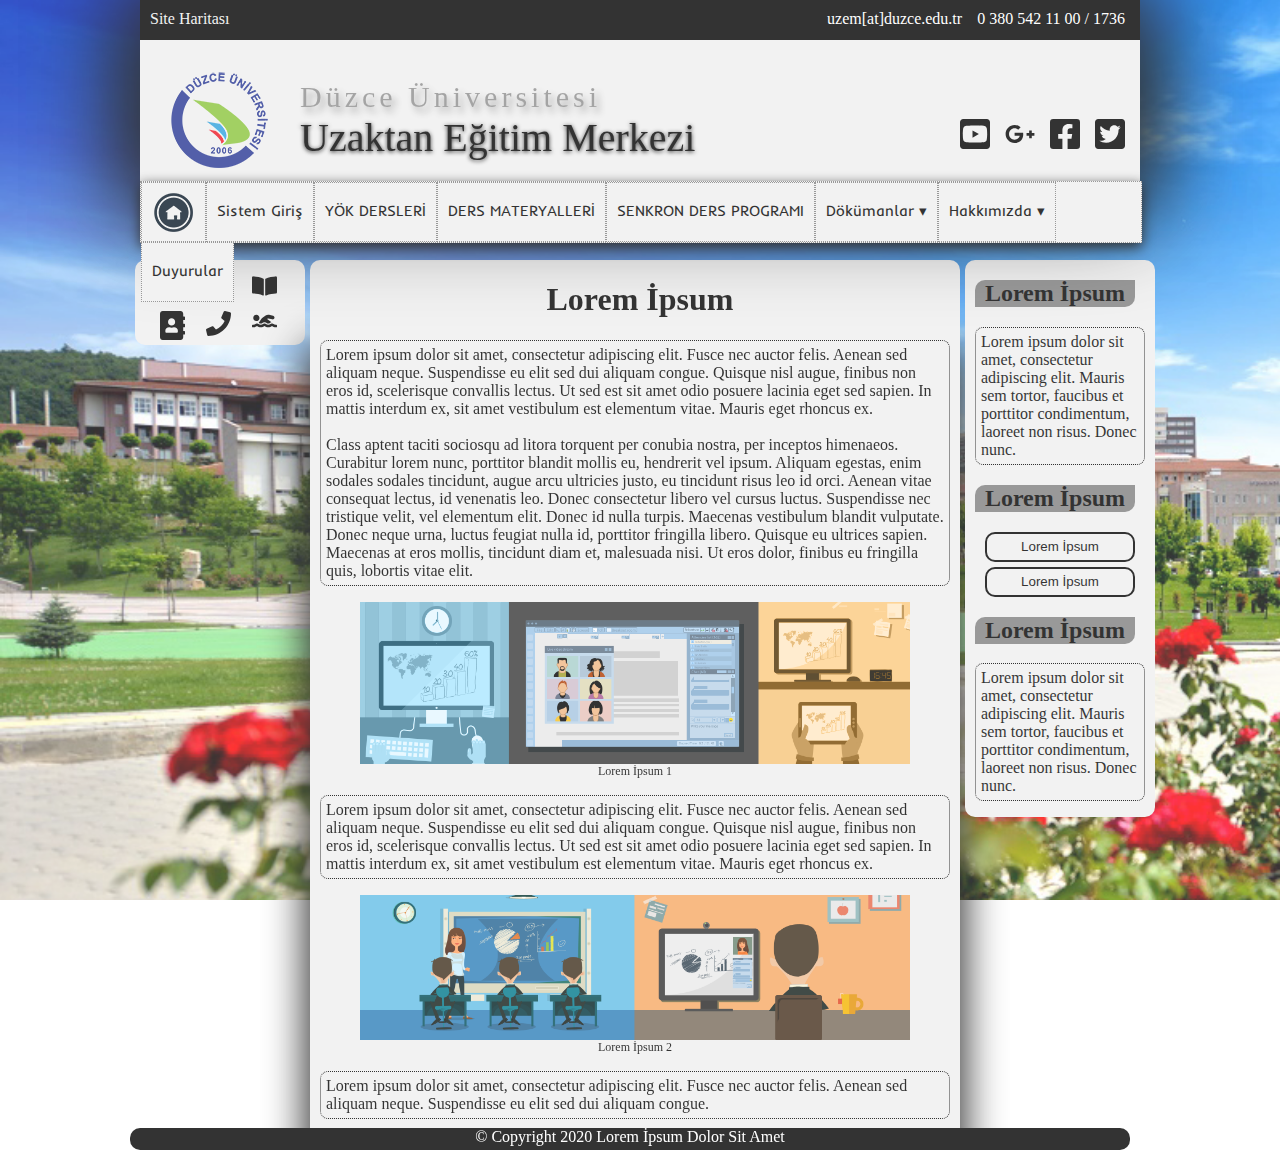
<file: index.html>
<!DOCTYPE html>
<html>

<head>
    <link rel="stylesheet" type="text/css" href="styles/styles.css">
    <link rel="stylesheet" href="https://cdnjs.cloudflare.com/ajax/libs/font-awesome/4.7.0/css/font-awesome.min.css">
    <link href="https://fonts.googleapis.com/css2?family=Inder&display=swap" rel="stylesheet">
</head>

<body>
    <div id="main">
        <div id="main-content">
            <div id="upper-part">
                <div id="up-line">
                    <a id="up-left-line">Site Haritası</a>
                    <ul id="up-right-line">
                        <li>0 380 542 11 00 / 1736
                        </li>
                        <li>uzem[at]duzce.edu.tr</li>
                        <li></li>
                    </ul>
                </div>
                <div class="banner">
                    <a id="banner-left">
                        <img src="images/defaultlogo.png">
                        <a id="page-heading">Düzce Üniversitesi</a><br>
                        <a id="page-subheading">Uzaktan Eğitim Merkezi</a>
                    </a>
                    <ul id="banner-right">
                        <li><img src="/images/icons/twitter-square-brands.svg" class="social-icon"></li>
                        <li><img src="/images/icons/facebook-square-brands.svg" class="social-icon"></li>
                        <li><img src="/images/icons/google-plus-g-brands.svg" class="social-icon"></li>
                        <li><img src="/images/icons/youtube-square-brands.svg" class="social-icon"></li>
                    </ul>
                </div>
                <div id="horizontal-navbar">
                    <ul>
                        <li><a href="index.html"><img src="images/home.png" class="main-icon"></a></li>
                        <li><a href="sistem_giris.html">Sistem Giriş</a>
                        </li>
                        <li><a href="#YOKDERSLERI">YÖK DERSLERİ</a></li>
                        <li><a href="ders_materyalleri.html">DERS MATERYALLERİ</a></li>
                        <li><a href="senkron_ders_programi.html">SENKRON DERS PROGRAMI</a></li>
                        <li><a>Dökümanlar <span></span></a>
                            <ul>
                                <li><a href="#">Öğrenciler için kullanım kılavuzu</a></li>
                                <li><a href="#">Öğrenciler için eğitim videosu</a></li>
                                <li><a href="#">Eğitmenler için eğitim videosu</a></li>
                                <li><a href="#">Uzaktan destek programı indir</a></li>
                            </ul>
                        </li>
                        <li><a>Hakkımızda <span></span></a>
                            <ul>
                                <li><a href="#">Personel</a></li>
                                <li><a href="#">Yönetmelik</a></li>
                                <li><a href="#">Yönetim Kurulu</a></li>
                                <li><a href="#">Görev Tanımı</a>
                                <li><a href="#">Hassas Görev Tanımları</a></li>
                                <li><a href="#">Amacı ve Faaliyet Alanları</a>
                                <li><a href="#">Vizyon / Misyon</a>
                            </ul>


                        </li>
                        <li><a href="duyurular.html">Duyurular</a></li>
                    </ul>
                </div>
            </div>
        </div>
        <div id="body-content">
            <div id="vertical-menu">
            <img src="/images/icons/email.svg" id="small-icon">
                <img src="/images/icons/envision.svg" id="small-icon">
                <img src="/images/icons/book-open-solid.svg" id="small-icon">
                <br><br>
                <img src="/images/icons/obs.svg" id="small-icon">
                <img src="/images/icons/phone.svg" id="small-icon">
                <img src="/images/icons/pool.svg" id="small-icon">
            </div>
            <div id="middle-content">
                <h1 id="heading1">Lorem İpsum</h1>
                <p id="paragraph">Lorem ipsum dolor sit amet, consectetur adipiscing elit. Fusce nec auctor felis. Aenean sed aliquam neque. Suspendisse eu elit sed dui aliquam congue. Quisque nisl augue, finibus non eros id, scelerisque convallis lectus. Ut sed est sit amet odio posuere lacinia eget sed sapien. In mattis interdum ex, sit amet vestibulum est elementum vitae. Mauris eget rhoncus ex. <br><br>

Class aptent taciti sociosqu ad litora torquent per conubia nostra, per inceptos himenaeos. Curabitur lorem nunc, porttitor blandit mollis eu, hendrerit vel ipsum. Aliquam egestas, enim sodales sodales tincidunt, augue arcu ultricies justo, eu tincidunt risus leo id orci. Aenean vitae consequat lectus, id venenatis leo. Donec consectetur libero vel cursus luctus. Suspendisse nec tristique velit, vel elementum elit. Donec id nulla turpis. Maecenas vestibulum blandit vulputate. Donec neque urna, luctus feugiat nulla id, porttitor fringilla libero. Quisque eu ultrices sapien. Maecenas at eros mollis, tincidunt diam et, malesuada nisi. Ut eros dolor, finibus eu fringilla quis, lobortis vitae elit.</p>
                <img src="images/banner1%20(1).png" id="middle-img">
                <a id="img-ref">Lorem İpsum 1</a>
                <p id="paragraph">Lorem ipsum dolor sit amet, consectetur adipiscing elit. Fusce nec auctor felis. Aenean sed aliquam neque. Suspendisse eu elit sed dui aliquam congue. Quisque nisl augue, finibus non eros id, scelerisque convallis lectus. Ut sed est sit amet odio posuere lacinia eget sed sapien. In mattis interdum ex, sit amet vestibulum est elementum vitae. Mauris eget rhoncus ex.</p>
                <img src="images/banner2%20(1).png" id="middle-img">
                <a id="img-ref">Lorem İpsum 2</a>
                <p id="paragraph">Lorem ipsum dolor sit amet, consectetur adipiscing elit. Fusce nec auctor felis. Aenean sed aliquam neque. Suspendisse eu elit sed dui aliquam congue. </p>
            </div>
            <div id="right-content">
            <h2 id="title">Lorem İpsum</h2>
            <p id="paragraph">Lorem ipsum dolor sit amet, consectetur adipiscing elit. Mauris sem tortor, faucibus et porttitor condimentum, laoreet non risus. Donec nunc.</p>
            <h2 id="title">Lorem İpsum</h2>
                <button id="button" onclick="alert('Lorem İpsum')" >Lorem İpsum</button>
                <button id="button" onclick="alert('Lorem İpsum')" >Lorem İpsum</button>
                <h2 id="title">Lorem İpsum</h2>
                <p id="paragraph">Lorem ipsum dolor sit amet, consectetur adipiscing elit. Mauris sem tortor, faucibus et porttitor condimentum, laoreet non risus. Donec nunc.</p>
            </div>
        </div>
        <div style="clear: both;"></div>
        <div id="footer"> 	&copy; Copyright 2020 Lorem İpsum Dolor Sit Amet</div>
    </div>
</body></html>
</file>
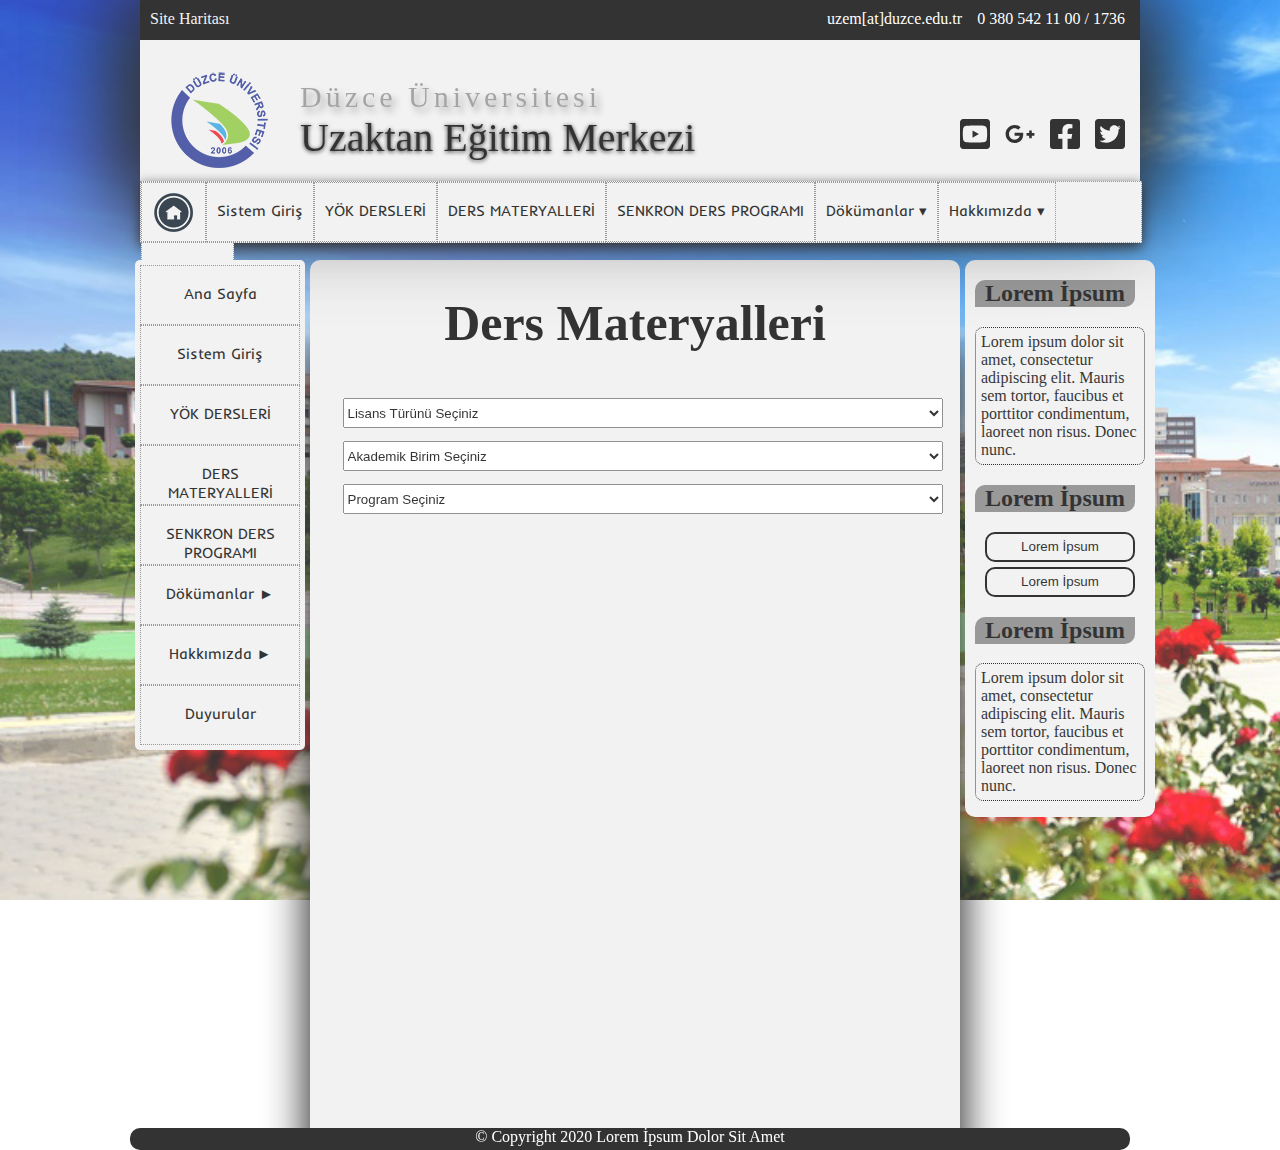
<file: ders_materyalleri.html>
<!DOCTYPE html>
<html>

<head>
    <link rel="stylesheet" type="text/css" href="styles/ders_materyalleri.css">
    <link rel="stylesheet" href="https://cdnjs.cloudflare.com/ajax/libs/font-awesome/4.7.0/css/font-awesome.min.css">
    <link href="https://fonts.googleapis.com/css2?family=Inder&display=swap" rel="stylesheet">
</head>

<body>
    <div id="main">
        <div id="main-content">
            <div id="upper-part">
                <div id="up-line">
                    <a id="up-left-line">Site Haritası</a>
                    <ul id="up-right-line">
                        <li>0 380 542 11 00 / 1736
                        </li>
                        <li>uzem[at]duzce.edu.tr</li>
                        <li></li>
                    </ul>
                </div>
                <div class="banner">
                    <a id="banner-left">
                        <img src="images/defaultlogo.png">
                        <a id="page-heading">Düzce Üniversitesi</a><br>
                        <a id="page-subheading">Uzaktan Eğitim Merkezi</a>
                    </a>
                    <ul id="banner-right">
                        <li><img src="/images/icons/twitter-square-brands.svg" class="social-icon"></li>
                        <li><img src="/images/icons/facebook-square-brands.svg" class="social-icon"></li>
                        <li><img src="/images/icons/google-plus-g-brands.svg" class="social-icon"></li>
                        <li><img src="/images/icons/youtube-square-brands.svg" class="social-icon"></li>
                </div>
                <div id="horizontal-navbar">
                    <ul>
                        <li><a href="index.html"><img src="images/home.png" class="main-icon"></a></li>
                        <li><a href="sistem_giris.html">Sistem Giriş</a>
                        </li>
                        <li><a href="#YOKDERSLERI">YÖK DERSLERİ</a></li>
                        <li><a href="ders_materyalleri.html">DERS MATERYALLERİ</a></li>
                        <li><a href="senkron_ders_programi.html">SENKRON DERS PROGRAMI</a></li>
                        <li><a>Dökümanlar <span></span></a>
                            <ul>
                                <li><a href="#">Öğrenciler için kullanım kılavuzu</a></li>
                                <li><a href="#">Öğrenciler için eğitim videosu</a></li>
                                <li><a href="#">Eğitmenler için eğitim videosu</a></li>
                                <li><a href="#">Uzaktan destek programı indir</a></li>
                            </ul>
                        </li>
                        <li><a>Hakkımızda <span></span></a>
                            <ul>
                                <li><a href="#">Personel</a></li>
                                <li><a href="#">Yönetmelik</a></li>
                                <li><a href="#">Yönetim Kurulu</a></li>
                                <li><a href="#">Görev Tanımı</a>
                                <li><a href="#">Hassas Görev Tanımları</a></li>
                                <li><a href="#">Amacı ve Faaliyet Alanları</a>
                                <li><a href="#">Vizyon / Misyon</a>
                            </ul>


                        </li>
                        <li><a href="duyurular.html">Duyurular</a></li>
                    </ul>
                </div>
            </div>
        </div>
        <div id="body-content">
            <div id="vertical-menu">
               <ul>
                    <li><a href="/index.html" id="first-page">Ana Sayfa</a></li>
                    <li><a href="/sistem_giris.html">Sistem Giriş</a>
                    </li>
                    <li><a href="#">YÖK DERSLERİ</a>
                        
                    </li>
                    <li><a href="/ders_materyalleri.html" id="last-page">DERS MATERYALLERİ</a>
                       
                    </li>
                    <li><a href="/senkron_ders_programi.html" id="last-page">SENKRON DERS PROGRAMI</a>
                       
                    </li>
                    <li><a href="#" id="last-page">Dökümanlar <span></span></a>
                        <ul>
                           <li><a href="#">Öğrenciler için kullanım kılavuzu</a></li>
                                <li><a href="#">Öğrenciler için eğitim videosu</a></li>
                                <li><a href="#">Eğitmenler için eğitim videosu</a></li>
                                <li><a href="#">Uzaktan destek programı indir</a></li>
                        </ul>
                    </li>
                    <li><a href="#" id="last-page">Hakkımızda<span></span></a>
                        <ul>
                            <li><a href="#">Personel</a></li>
                                <li><a href="#">Yönetmelik</a></li>
                                <li><a href="#">Yönetim Kurulu</a></li>
                                <li><a href="#">Görev Tanımı</a>
                                <li><a href="#">Hassas Görev Tanımları</a></li>
                                <li><a href="#">Amacı ve Faaliyet Alanları</a>
                                <li><a href="#">Vizyon / Misyon</a>
                        </ul>
                    </li>
                    <li><a href="/duyurular.html" id="last-page">Duyurular</a>
                       
                    </li>
                </ul>
            </div>
            <div id="middle-content">
                <h1 id="text-ort">Ders Materyalleri</h1>
                <div class="custom-select">
                    <select>
                        <option style="width: 200px;" value="0">Lisans Türünü Seçiniz</option>
                        <option value="1">Lorem İpsum</option>
                        <option value="2">Lorem İpsum</option>
                        <option value="3">Lorem İpsum</option>
                        <option value="4">Lorem İpsum</option>
                        <option value="5">Lorem İpsum</option>
                        <option value="6">Lorem İpsum</option>
                        <option value="7">Lorem İpsum</option>

                    </select>
                </div>

                
                
                                <div class="custom-select">
                    <select>
                        <option style="width: 200px;" value="0">Akademik Birim Seçiniz</option>
                        <option value="1">Lorem İpsum</option>
                        <option value="2">Lorem İpsum</option>
                        <option value="3">Lorem İpsum</option>
                        <option value="4">Lorem İpsum</option>
                        <option value="5">Lorem İpsum</option>
                        <option value="6">Lorem İpsum</option>
                        <option value="7">Lorem İpsum</option>
                        <option value="8">Lorem İpsum</option>
                    </select>
                </div>
                
                
                
                
                
                                <div class="custom-select">
                    <select>
                        <option style="width: 200px;" value="0">Program Seçiniz</option>
                        <option value="1">Lorem İpsum</option>
                        <option value="2">Lorem İpsum</option>
                        <option value="3">Lorem İpsum</option>
                        <option value="4">Lorem İpsum</option>
                        <option value="5">Lorem İpsum</option>
                        <option value="6">Lorem İpsum</option>
                        <option value="7">Lorem İpsum</option>
                        <option value="8">Lorem İpsum</option>
                        <option value="9">Lorem İpsum</option>
                        <option value="10">Lorem İpsum</option>
                        <option value="11">Lorem İpsum</option>
                        <option value="12">Lorem İpsum</option>
                    </select>
                </div>
                
                
                
                
                
                
            </div>
            <div id="right-content">
                <h2 id="title">Lorem İpsum</h2>
                <p id="paragraph">Lorem ipsum dolor sit amet, consectetur adipiscing elit. Mauris sem tortor, faucibus et porttitor condimentum, laoreet non risus. Donec nunc.</p>
                <h2 id="title">Lorem İpsum</h2>
                <button id="button" onclick="alert('Lorem İpsum')">Lorem İpsum</button>
                <button id="button" onclick="alert('Lorem İpsum')">Lorem İpsum</button>
                <h2 id="title">Lorem İpsum</h2>
                <p id="paragraph">Lorem ipsum dolor sit amet, consectetur adipiscing elit. Mauris sem tortor, faucibus et porttitor condimentum, laoreet non risus. Donec nunc.</p>
            </div>
        </div>
        <div style="clear: both;"></div>
        <div id="footer"> &copy; Copyright 2020 Lorem İpsum Dolor Sit Amet</div>
    </div>
</body></html>
</file>
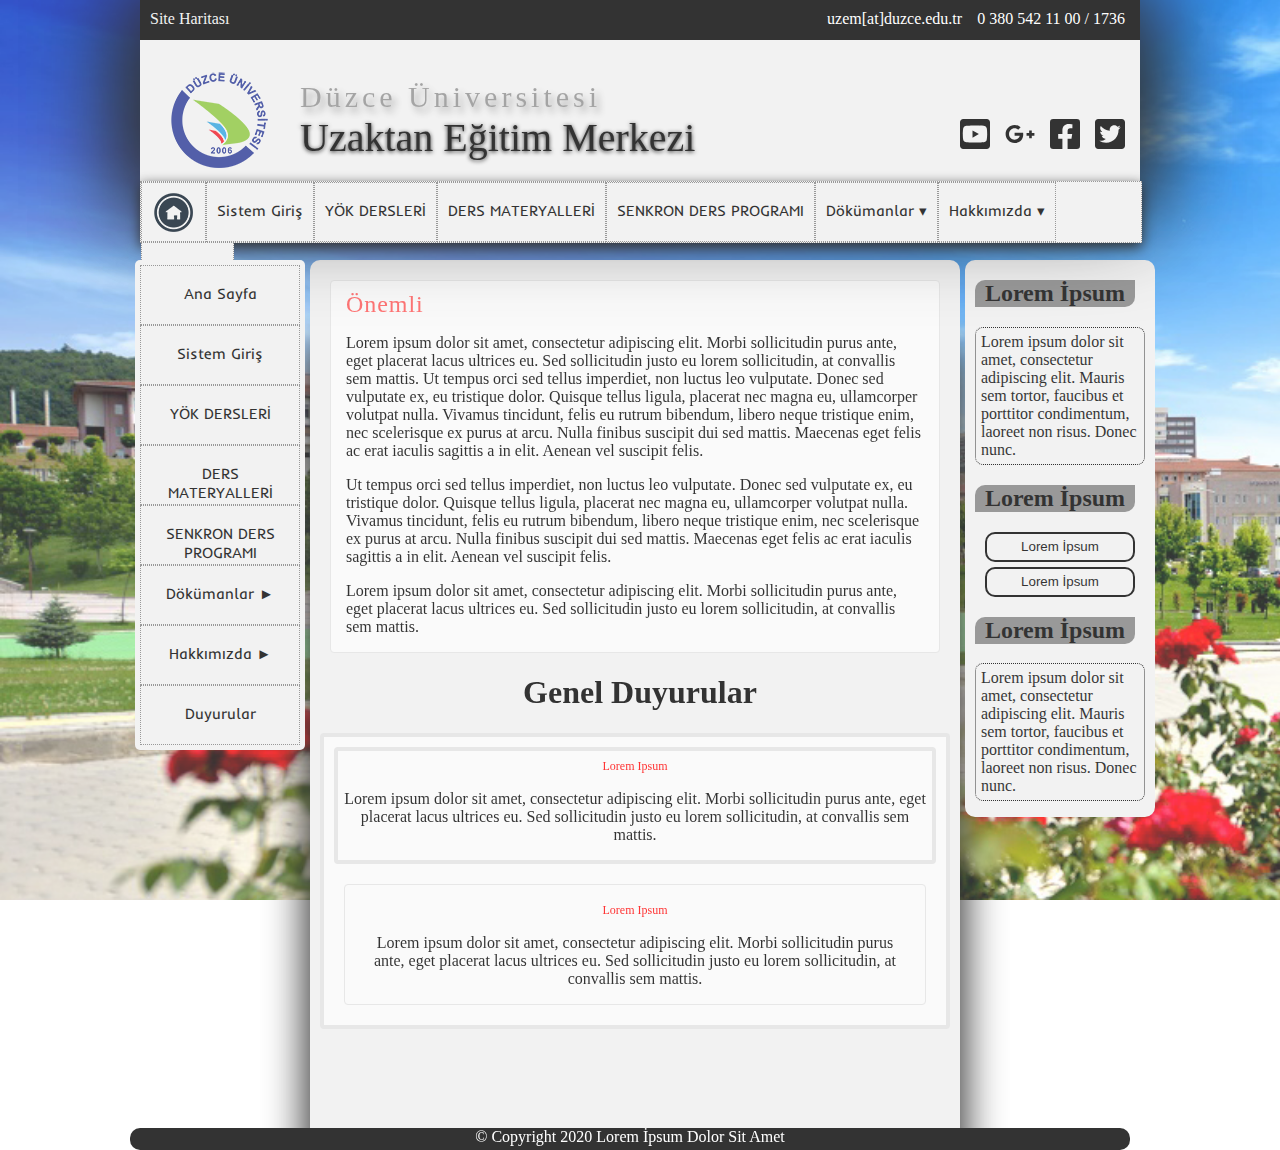
<file: duyurular.html>
<!DOCTYPE html>
<html>

<head>
    <link rel="stylesheet" type="text/css" href="styles/duyurular.css">
    <link rel="stylesheet" href="https://cdnjs.cloudflare.com/ajax/libs/font-awesome/4.7.0/css/font-awesome.min.css">
    <link href="https://fonts.googleapis.com/css2?family=Inder&display=swap" rel="stylesheet">
</head>

<body>
    <div id="main">
        <div id="main-content">
            <div id="upper-part">
                <div id="up-line">
                    <a id="up-left-line">Site Haritası</a>
                    <ul id="up-right-line">
                        <li>0 380 542 11 00 / 1736
                        </li>
                        <li>uzem[at]duzce.edu.tr</li>
                        <li></li>
                    </ul>
                </div>
                <div class="banner">
                    <a id="banner-left">
                        <img src="images/defaultlogo.png">
                        <a id="page-heading">Düzce Üniversitesi</a><br>
                        <a id="page-subheading">Uzaktan Eğitim Merkezi</a>
                    </a>
                    <ul id="banner-right">
                        <li><img src="/images/icons/twitter-square-brands.svg" class="social-icon"></li>
                        <li><img src="/images/icons/facebook-square-brands.svg" class="social-icon"></li>
                        <li><img src="/images/icons/google-plus-g-brands.svg" class="social-icon"></li>
                        <li><img src="/images/icons/youtube-square-brands.svg" class="social-icon"></li>
                    </ul>
                </div>
                <div id="horizontal-navbar">
                    <ul>
                        <li><a href="index.html"><img src="images/home.png" class="main-icon"></a></li>
                        <li><a href="sistem_giris.html">Sistem Giriş</a>
                        </li>
                        <li><a href="#YOKDERSLERI">YÖK DERSLERİ</a></li>
                        <li><a href="ders_materyalleri.html">DERS MATERYALLERİ</a></li>
                        <li><a href="senkron_ders_programi.html">SENKRON DERS PROGRAMI</a></li>
                        <li><a>Dökümanlar <span></span></a>
                            <ul>
                                <li><a href="#">Öğrenciler için kullanım kılavuzu</a></li>
                                <li><a href="#">Öğrenciler için eğitim videosu</a></li>
                                <li><a href="#">Eğitmenler için eğitim videosu</a></li>
                                <li><a href="#">Uzaktan destek programı indir</a></li>
                            </ul>
                        </li>
                        <li><a>Hakkımızda <span></span></a>
                            <ul>
                                <li><a href="#">Personel</a></li>
                                <li><a href="#">Yönetmelik</a></li>
                                <li><a href="#">Yönetim Kurulu</a></li>
                                <li><a href="#">Görev Tanımı</a>
                                <li><a href="#">Hassas Görev Tanımları</a></li>
                                <li><a href="#">Amacı ve Faaliyet Alanları</a>
                                <li><a href="#">Vizyon / Misyon</a>
                            </ul>


                        </li>
                        <li><a href="duyurular.html">Duyurular</a></li>
                    </ul>
                </div>
            </div>
        </div>
        <div id="body-content">
            <div id="vertical-menu">
 <ul>
                    <li><a href="#" id="first-page">Ana Sayfa</a></li>
                    <li><a href="#">Sistem Giriş</a>
                    </li>
                    <li><a href="#">YÖK DERSLERİ</a>
                        
                    </li>
                    <li><a href="#" id="last-page">DERS MATERYALLERİ</a>
                       
                    </li>
                    <li><a href="#" id="last-page">SENKRON DERS PROGRAMI</a>
                       
                    </li>
                    <li><a href="#" id="last-page">Dökümanlar <span></span></a>
                        <ul>
                           <li><a href="#">Öğrenciler için kullanım kılavuzu</a></li>
                                <li><a href="#">Öğrenciler için eğitim videosu</a></li>
                                <li><a href="#">Eğitmenler için eğitim videosu</a></li>
                                <li><a href="#">Uzaktan destek programı indir</a></li>
                        </ul>
                    </li>
                    <li><a href="#" id="last-page">Hakkımızda<span></span></a>
                        <ul>
                            <li><a href="#">Personel</a></li>
                                <li><a href="#">Yönetmelik</a></li>
                                <li><a href="#">Yönetim Kurulu</a></li>
                                <li><a href="#">Görev Tanımı</a>
                                <li><a href="#">Hassas Görev Tanımları</a></li>
                                <li><a href="#">Amacı ve Faaliyet Alanları</a>
                                <li><a href="#">Vizyon / Misyon</a>
                        </ul>
                    </li>
                    <li><a href="#" id="last-page">Duyurular</a>
                       
                    </li>
                </ul>
            </div>
            <div id="middle-content">




                <div class="announcement">
                    <h2 id="announcement-title">Önemli</h2>
                    <p>Lorem ipsum dolor sit amet, consectetur adipiscing elit. Morbi sollicitudin purus ante, eget placerat lacus ultrices eu. Sed sollicitudin justo eu lorem sollicitudin, at convallis sem mattis. Ut tempus orci sed tellus imperdiet, non luctus leo vulputate. Donec sed vulputate ex, eu tristique dolor. Quisque tellus ligula, placerat nec magna eu, ullamcorper volutpat nulla. Vivamus tincidunt, felis eu rutrum bibendum, libero neque tristique enim, nec scelerisque ex purus at arcu. Nulla finibus suscipit dui sed mattis. Maecenas eget felis ac erat iaculis sagittis a in elit. Aenean vel suscipit felis.</p>
                    <p>Ut tempus orci sed tellus imperdiet, non luctus leo vulputate. Donec sed vulputate ex, eu tristique dolor. Quisque tellus ligula, placerat nec magna eu, ullamcorper volutpat nulla. Vivamus tincidunt, felis eu rutrum bibendum, libero neque tristique enim, nec scelerisque ex purus at arcu. Nulla finibus suscipit dui sed mattis. Maecenas eget felis ac erat iaculis sagittis a in elit. Aenean vel suscipit felis.</p>
                    <p>Lorem ipsum dolor sit amet, consectetur adipiscing elit. Morbi sollicitudin purus ante, eget placerat lacus ultrices eu. Sed sollicitudin justo eu lorem sollicitudin, at convallis sem mattis. </p>

                </div>
                <h1 id="heading1">Genel Duyurular</h1>
                <div class="mini-announcement">
                    <div class="mini-announcement">
                        <h1 id="simple-title">Lorem Ipsum</h1>
                        <p id="announcement-p">Lorem ipsum dolor sit amet, consectetur adipiscing elit. Morbi sollicitudin purus ante, eget placerat lacus ultrices eu. Sed sollicitudin justo eu lorem sollicitudin, at convallis sem mattis. </p>
                    </div>
                                        <div class="announcement">
                        <h1 id="simple-title">Lorem Ipsum</h1>
                        <p>Lorem ipsum dolor sit amet, consectetur adipiscing elit. Morbi sollicitudin purus ante, eget placerat lacus ultrices eu. Sed sollicitudin justo eu lorem sollicitudin, at convallis sem mattis. </p>
                    </div>

                </div>
            </div>
            <div id="right-content">
                <h2 id="title">Lorem İpsum</h2>
                <p id="paragraph">Lorem ipsum dolor sit amet, consectetur adipiscing elit. Mauris sem tortor, faucibus et porttitor condimentum, laoreet non risus. Donec nunc.</p>
                <h2 id="title">Lorem İpsum</h2>
                <button id="button" onclick="alert('Lorem İpsum')">Lorem İpsum</button>
                <button id="button" onclick="alert('Lorem İpsum')">Lorem İpsum</button>
                <h2 id="title">Lorem İpsum</h2>
                <p id="paragraph">Lorem ipsum dolor sit amet, consectetur adipiscing elit. Mauris sem tortor, faucibus et porttitor condimentum, laoreet non risus. Donec nunc.</p>
            </div>
        </div>
        <div style="clear: both;"></div>
        <div id="footer"> &copy; Copyright 2020 Lorem İpsum Dolor Sit Amet</div>
    </div>
</body></html>
</file>
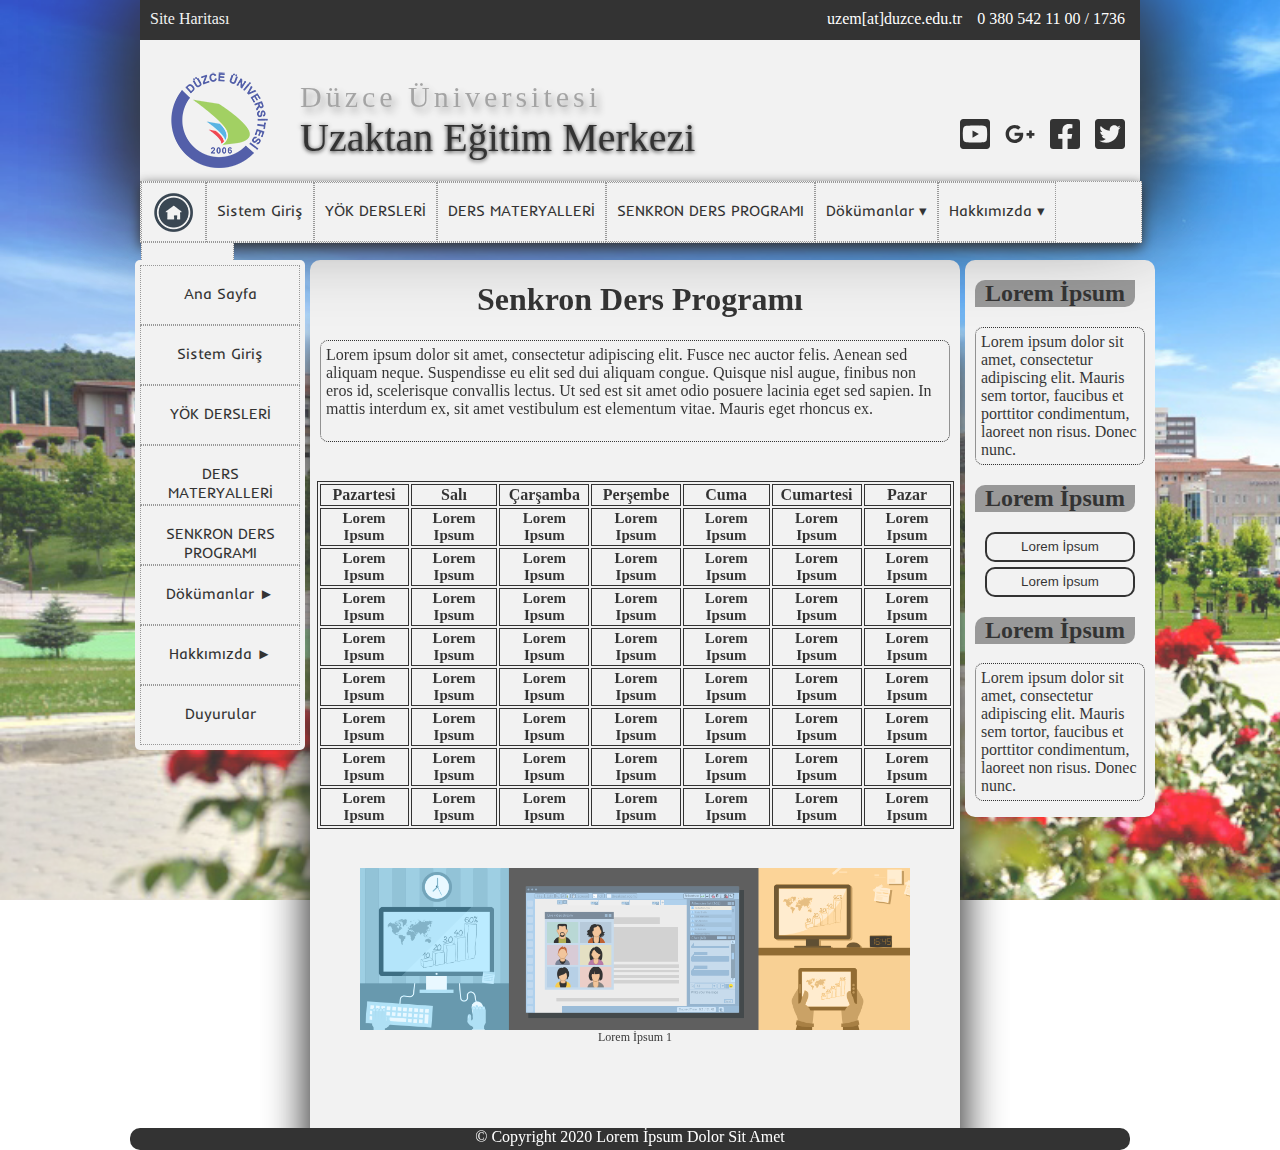
<file: senkron_ders_programi.html>
<!DOCTYPE html>
<html>

<head>
    <link rel="stylesheet" type="text/css" href="styles/senkron_ders_programi.css">
    <link rel="stylesheet" href="https://cdnjs.cloudflare.com/ajax/libs/font-awesome/4.7.0/css/font-awesome.min.css">
    <link href="https://fonts.googleapis.com/css2?family=Inder&display=swap" rel="stylesheet">
</head>

<body>
    <div id="main">
        <div id="main-content">
            <div id="upper-part">
                <div id="up-line">
                    <a id="up-left-line">Site Haritası</a>
                    <ul id="up-right-line">
                        <li>0 380 542 11 00 / 1736
                        </li>
                        <li>uzem[at]duzce.edu.tr</li>
                        <li></li>
                    </ul>
                </div>
                <div class="banner">
                    <a id="banner-left">
                        <img src="images/defaultlogo.png">
                        <a id="page-heading">Düzce Üniversitesi</a><br>
                        <a id="page-subheading">Uzaktan Eğitim Merkezi</a>
                    </a>
                    <ul id="banner-right">
                        <li><img src="/images/icons/twitter-square-brands.svg" class="social-icon"></li>
                        <li><img src="/images/icons/facebook-square-brands.svg" class="social-icon"></li>
                        <li><img src="/images/icons/google-plus-g-brands.svg" class="social-icon"></li>
                        <li><img src="/images/icons/youtube-square-brands.svg" class="social-icon"></li>
                    </ul>
                </div>
                <div id="horizontal-navbar">
                    <ul>
                        <li><a href="index.html"><img src="images/home.png" class="main-icon"></a></li>
                        <li><a href="sistem_giris.html">Sistem Giriş</a>
                        </li>
                        <li><a href="#YOKDERSLERI">YÖK DERSLERİ</a></li>
                        <li><a href="ders_materyalleri.html">DERS MATERYALLERİ</a></li>
                        <li><a href="senkron_ders_programi.html">SENKRON DERS PROGRAMI</a></li>
                        <li><a>Dökümanlar <span></span></a>
                            <ul>
                                <li><a href="#">Öğrenciler için kullanım kılavuzu</a></li>
                                <li><a href="#">Öğrenciler için eğitim videosu</a></li>
                                <li><a href="#">Eğitmenler için eğitim videosu</a></li>
                                <li><a href="#">Uzaktan destek programı indir</a></li>
                            </ul>
                        </li>
                        <li><a>Hakkımızda <span></span></a>
                            <ul>
                                <li><a href="#">Personel</a></li>
                                <li><a href="#">Yönetmelik</a></li>
                                <li><a href="#">Yönetim Kurulu</a></li>
                                <li><a href="#">Görev Tanımı</a>
                                <li><a href="#">Hassas Görev Tanımları</a></li>
                                <li><a href="#">Amacı ve Faaliyet Alanları</a>
                                <li><a href="#">Vizyon / Misyon</a>
                            </ul>


                        </li>
                        <li><a href="duyurular.html">Duyurular</a></li>
                    </ul>
                </div>
            </div>
        </div>
        <div id="body-content">
            <div id="vertical-menu">
<ul>
                    <li><a href="/index.html" id="first-page">Ana Sayfa</a></li>
                    <li><a href="/sistem_giris.html">Sistem Giriş</a>
                    </li>
                    <li><a href="#">YÖK DERSLERİ</a>
                        
                    </li>
                    <li><a href="/ders_materyalleri.html" id="last-page">DERS MATERYALLERİ</a>
                       
                    </li>
                    <li><a href="/senkron_ders_programi.html" id="last-page">SENKRON DERS PROGRAMI</a>
                       
                    </li>
                    <li><a href="#" id="last-page">Dökümanlar <span></span></a>
                        <ul>
                           <li><a href="#">Öğrenciler için kullanım kılavuzu</a></li>
                                <li><a href="#">Öğrenciler için eğitim videosu</a></li>
                                <li><a href="#">Eğitmenler için eğitim videosu</a></li>
                                <li><a href="#">Uzaktan destek programı indir</a></li>
                        </ul>
                    </li>
                    <li><a href="#" id="last-page">Hakkımızda<span></span></a>
                        <ul>
                            <li><a href="#">Personel</a></li>
                                <li><a href="#">Yönetmelik</a></li>
                                <li><a href="#">Yönetim Kurulu</a></li>
                                <li><a href="#">Görev Tanımı</a>
                                <li><a href="#">Hassas Görev Tanımları</a></li>
                                <li><a href="#">Amacı ve Faaliyet Alanları</a>
                                <li><a href="#">Vizyon / Misyon</a>
                        </ul>
                    </li>
                    <li><a href="/duyurular.html" id="last-page">Duyurular</a>
                       
                    </li>
                </ul>
            </div>
            <div id="middle-content">
                <h1 id="heading1">Senkron Ders Programı</h1>
                <p id="paragraph">Lorem ipsum dolor sit amet, consectetur adipiscing elit. Fusce nec auctor felis. Aenean sed aliquam neque. Suspendisse eu elit sed dui aliquam congue. Quisque nisl augue, finibus non eros id, scelerisque convallis lectus. Ut sed est sit amet odio posuere lacinia eget sed sapien. In mattis interdum ex, sit amet vestibulum est elementum vitae. Mauris eget rhoncus ex. <br><br>
                </p>
                <table>
                    <tr>
                        <th>Pazartesi</th>
                        <th>Salı</th>
                        <th>Çarşamba</th>
                        <th>Perşembe</th>
                        <th>Cuma</th>
                        <th>Cumartesi</th>
                        <th>Pazar</th>
                    </tr>
                    <tr id="alt">
                        <th>Lorem Ipsum</th>
                        <th>Lorem Ipsum</th>
                        <th>Lorem Ipsum</th>
                        <th>Lorem Ipsum</th>
                        <th>Lorem Ipsum</th>
                        <th>Lorem Ipsum</th>
                        <th>Lorem Ipsum</th>
                    </tr>
                    <tr id="alt">
                        <th>Lorem Ipsum</th>
                        <th>Lorem Ipsum</th>
                        <th>Lorem Ipsum</th>
                        <th>Lorem Ipsum</th>
                        <th>Lorem Ipsum</th>
                        <th>Lorem Ipsum</th>
                        <th>Lorem Ipsum</th>
                    </tr>
                                        <tr id="alt">
                        <th>Lorem Ipsum</th>
                        <th>Lorem Ipsum</th>
                        <th>Lorem Ipsum</th>
                        <th>Lorem Ipsum</th>
                        <th>Lorem Ipsum</th>
                        <th>Lorem Ipsum</th>
                        <th>Lorem Ipsum</th>
                    </tr>
                                        <tr id="alt">
                        <th>Lorem Ipsum</th>
                        <th>Lorem Ipsum</th>
                        <th>Lorem Ipsum</th>
                        <th>Lorem Ipsum</th>
                        <th>Lorem Ipsum</th>
                        <th>Lorem Ipsum</th>
                        <th>Lorem Ipsum</th>
                    </tr>
                                        <tr id="alt">
                        <th>Lorem Ipsum</th>
                        <th>Lorem Ipsum</th>
                        <th>Lorem Ipsum</th>
                        <th>Lorem Ipsum</th>
                        <th>Lorem Ipsum</th>
                        <th>Lorem Ipsum</th>
                        <th>Lorem Ipsum</th>
                    </tr>
                                        <tr id="alt">
                        <th>Lorem Ipsum</th>
                        <th>Lorem Ipsum</th>
                        <th>Lorem Ipsum</th>
                        <th>Lorem Ipsum</th>
                        <th>Lorem Ipsum</th>
                        <th>Lorem Ipsum</th>
                        <th>Lorem Ipsum</th>
                    </tr>
                                        <tr id="alt">
                        <th>Lorem Ipsum</th>
                        <th>Lorem Ipsum</th>
                        <th>Lorem Ipsum</th>
                        <th>Lorem Ipsum</th>
                        <th>Lorem Ipsum</th>
                        <th>Lorem Ipsum</th>
                        <th>Lorem Ipsum</th>
                    </tr>
                                        <tr id="alt">
                        <th>Lorem Ipsum</th>
                        <th>Lorem Ipsum</th>
                        <th>Lorem Ipsum</th>
                        <th>Lorem Ipsum</th>
                        <th>Lorem Ipsum</th>
                        <th>Lorem Ipsum</th>
                        <th>Lorem Ipsum</th>
                    </tr>
                </table>
                <img src="images/banner1%20(1).png" id="middle-img">
                <a id="img-ref">Lorem İpsum 1</a>
            </div>
            <div id="right-content">
                <h2 id="title">Lorem İpsum</h2>
                <p id="paragraph">Lorem ipsum dolor sit amet, consectetur adipiscing elit. Mauris sem tortor, faucibus et porttitor condimentum, laoreet non risus. Donec nunc.</p>
                <h2 id="title">Lorem İpsum</h2>
                <button id="button" onclick="alert('Lorem İpsum')">Lorem İpsum</button>
                <button id="button" onclick="alert('Lorem İpsum')">Lorem İpsum</button>
                <h2 id="title">Lorem İpsum</h2>
                <p id="paragraph">Lorem ipsum dolor sit amet, consectetur adipiscing elit. Mauris sem tortor, faucibus et porttitor condimentum, laoreet non risus. Donec nunc.</p>
            </div>
        </div>
        <div style="clear: both;"></div>
        <div id="footer"> &copy; Copyright 2020 Lorem İpsum Dolor Sit Amet</div>
    </div>
</body></html>
</file>
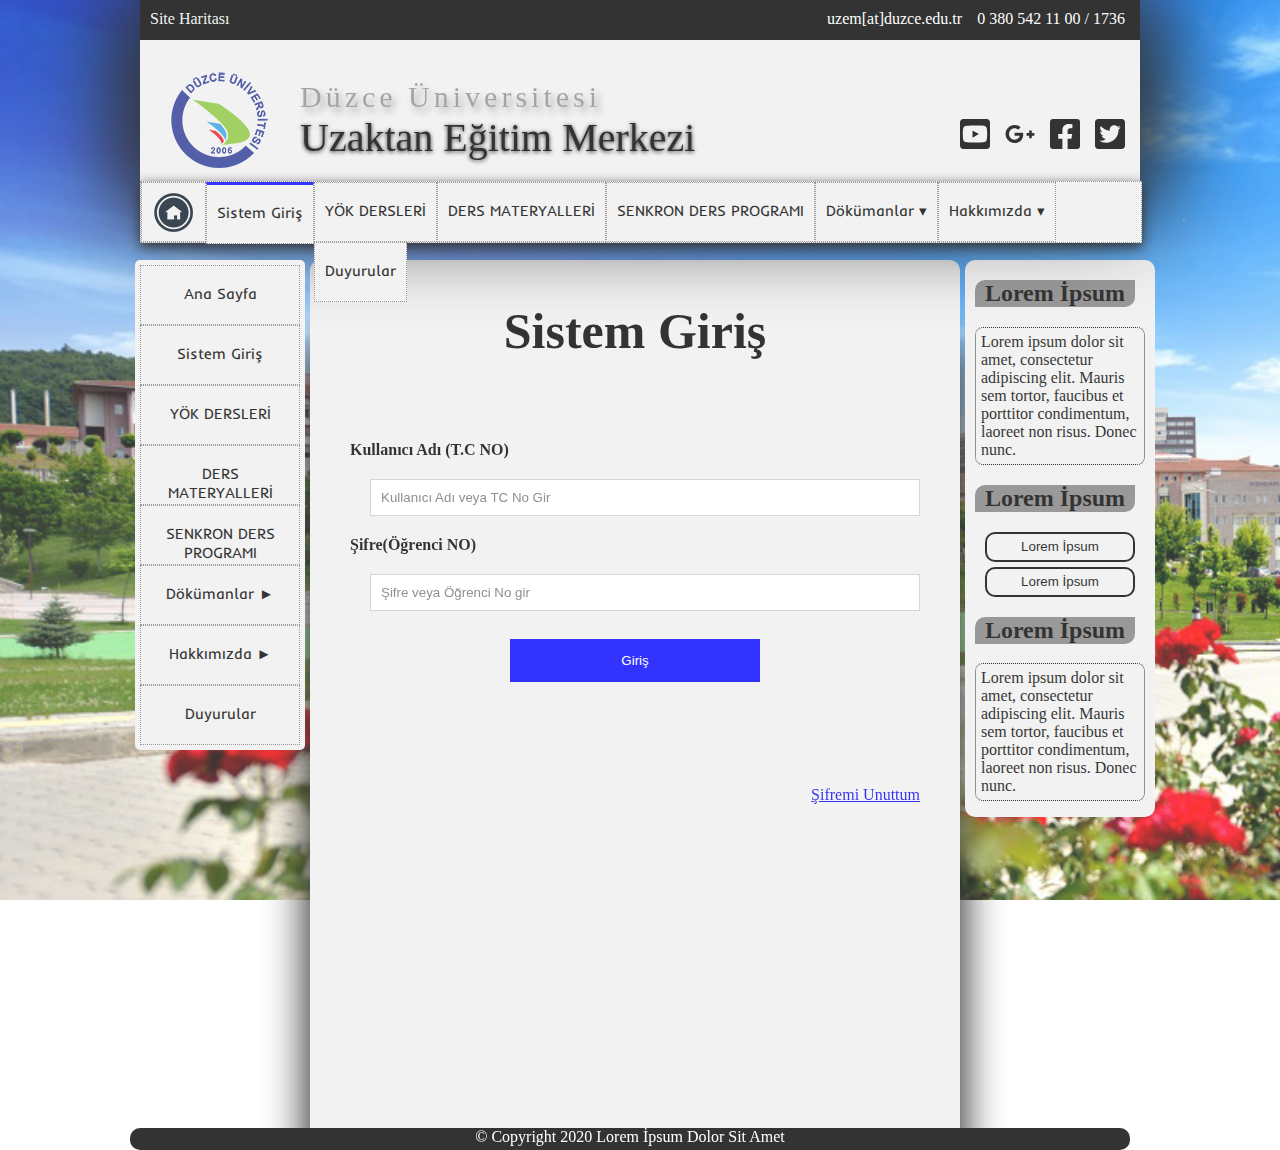
<file: sistem_giris.html>
<!DOCTYPE html>
<html>

<head>
    <link rel="stylesheet" type="text/css" href="styles/sistem_giris.css">
    <link rel="stylesheet" href="https://cdnjs.cloudflare.com/ajax/libs/font-awesome/4.7.0/css/font-awesome.min.css">
    <link href="https://fonts.googleapis.com/css2?family=Inder&display=swap" rel="stylesheet">
</head>

<body>
    <div id="main">
        <div id="main-content">
            <div id="upper-part">
                <div id="up-line">
                    <a id="up-left-line">Site Haritası</a>
                    <ul id="up-right-line">
                        <li>0 380 542 11 00 / 1736
                        </li>
                        <li>uzem[at]duzce.edu.tr</li>
                        <li></li>
                    </ul>
                </div>
                <div class="banner">
                    <a id="banner-left">
                        <img src="images/defaultlogo.png">
                        <a id="page-heading">Düzce Üniversitesi</a><br>
                        <a id="page-subheading">Uzaktan Eğitim Merkezi</a>
                    </a>
                    <ul id="banner-right">
                        <li><img src="/images/icons/twitter-square-brands.svg" class="social-icon"></li>
                        <li><img src="/images/icons/facebook-square-brands.svg" class="social-icon"></li>
                        <li><img src="/images/icons/google-plus-g-brands.svg" class="social-icon"></li>
                        <li><img src="/images/icons/youtube-square-brands.svg" class="social-icon"></li>
                    </ul>
                </div>
                <div id="horizontal-navbar">
                    <ul>
                        <li><a href="index.html"><img src="images/home.png" class="main-icon"></a></li>
                        <li><a href="sistem_giris.html" style="border-top: 3px solid blue;">Sistem Giriş</a>
                        </li>
                        <li><a href="#YOKDERSLERI">YÖK DERSLERİ</a></li>
                        <li><a href="ders_materyalleri.html">DERS MATERYALLERİ</a></li>
                        <li><a href="senkron_ders_programi.html">SENKRON DERS PROGRAMI</a></li>
                        <li><a>Dökümanlar <span></span></a>
                            <ul>
                                <li><a href="#">Öğrenciler için kullanım kılavuzu</a></li>
                                <li><a href="#">Öğrenciler için eğitim videosu</a></li>
                                <li><a href="#">Eğitmenler için eğitim videosu</a></li>
                                <li><a href="#">Uzaktan destek programı indir</a></li>
                            </ul>
                        </li>
                        <li><a>Hakkımızda <span></span></a>
                            <ul>
                                <li><a href="#">Personel</a></li>
                                <li><a href="#">Yönetmelik</a></li>
                                <li><a href="#">Yönetim Kurulu</a></li>
                                <li><a href="#">Görev Tanımı</a>
                                <li><a href="#">Hassas Görev Tanımları</a></li>
                                <li><a href="#">Amacı ve Faaliyet Alanları</a>
                                <li><a href="#">Vizyon / Misyon</a>
                            </ul>


                        </li>
                        <li><a href="duyurular.html">Duyurular</a></li>
                    </ul>
                </div>
            </div>
        </div>
        <div id="body-content">

            <div id="vertical-menu">

               <ul>
                    <li><a href="/index.html" id="first-page">Ana Sayfa</a></li>
                    <li><a href="/sistem_giris.html">Sistem Giriş</a>
                    </li>
                    <li><a href="#">YÖK DERSLERİ</a>
                        
                    </li>
                    <li><a href="/ders_materyalleri.html" id="last-page">DERS MATERYALLERİ</a>
                       
                    </li>
                    <li><a href="/senkron_ders_programi.html" id="last-page">SENKRON DERS PROGRAMI</a>
                       
                    </li>
                    <li><a href="#" id="last-page">Dökümanlar <span></span></a>
                        <ul>
                           <li><a href="#">Öğrenciler için kullanım kılavuzu</a></li>
                                <li><a href="#">Öğrenciler için eğitim videosu</a></li>
                                <li><a href="#">Eğitmenler için eğitim videosu</a></li>
                                <li><a href="#">Uzaktan destek programı indir</a></li>
                        </ul>
                    </li>
                    <li><a href="#" id="last-page">Hakkımızda<span></span></a>
                        <ul>
                            <li><a href="#">Personel</a></li>
                                <li><a href="#">Yönetmelik</a></li>
                                <li><a href="#">Yönetim Kurulu</a></li>
                                <li><a href="#">Görev Tanımı</a>
                                <li><a href="#">Hassas Görev Tanımları</a></li>
                                <li><a href="#">Amacı ve Faaliyet Alanları</a>
                                <li><a href="#">Vizyon / Misyon</a>
                        </ul>
                    </li>
                    <li><a href="/duyurular.html" id="last-page">Duyurular</a>
                       
                    </li>
                </ul>
            </div>
            <div id="middle-content">
                <div id="box">

                    <h2 id="text-ort">Sistem Giriş</h2>

                    <form>

                        <div class="container">
                            <label><b>Kullanıcı Adı (T.C NO)</b></label>
                            <input placeholder="Kullanıcı Adı veya TC No Gir" required>

                            <label><b>Şifre(Öğrenci NO)</b></label>
                            <input type="password" placeholder="Şifre veya Öğrenci No gir" required>

                            <button id="button-login" type="submit">Giriş</button>
                        </div>

                        <div class="container" style="background-color:#f1f1f1">
                            <span class="psw"><a href="#">Şifremi Unuttum</a></span>
                        </div>
                    </form>




                </div>
            </div>
            <div id="right-content">
                <h2 id="title">Lorem İpsum</h2>
                <p id="paragraph">Lorem ipsum dolor sit amet, consectetur adipiscing elit. Mauris sem tortor, faucibus et porttitor condimentum, laoreet non risus. Donec nunc.</p>
                <h2 id="title">Lorem İpsum</h2>
                <button id="button" onclick="alert('Lorem İpsum')">Lorem İpsum</button>
                <button id="button" onclick="alert('Lorem İpsum')">Lorem İpsum</button>
                <h2 id="title">Lorem İpsum</h2>
                <p id="paragraph">Lorem ipsum dolor sit amet, consectetur adipiscing elit. Mauris sem tortor, faucibus et porttitor condimentum, laoreet non risus. Donec nunc.</p>
            </div>
        </div>
        <div style="clear: both;"></div>
        <div id="footer"> &copy; Copyright 2020 Lorem İpsum Dolor Sit Amet</div>
    </div>
</body></html>
</file>
<file: styles/styles.css>
#main {
    margin: 0px;
    padding: 0px;
    position: absolute;
    top: 0px;
    left: 0px;
    width: 100%;
    height: auto;/*içerik olmadığı için daha sonra auto yapılacak*/
    background-image: url(/images/body-bg.jpg);
    background-size: cover;
    background-attachment: fixed;
    background-repeat: no-repeat;
    z-index: 3;
    opacity: 0.8;
}





#main-content {
    margin: auto;
    width: 1000px;
    height: auto;
    background-color: #EFEFEF;
    position: relative;
    box-shadow: 0px 0px 97px 6px black;
}

#upper-part {
    background-color: #EFEFEF;
    box-shadow: 0px 4px 97px 6px black;
    height: 200px;
    z-index: 100;
    top: 0px;
    position: relative;
}

#up-line {
    background-color: black;
    height: 20px;
    width: 100%;
    padding: 10px 0px 10px 0px;
    position: relative;
    z-index: 1;
}

#up-left-line {
    color: #EFEFEF;
    bottom: 0px;
    display: inline;
    text-align: center;
    margin-left: 10px;
    float: left;
}

#up-right-line {
    display: inline;
    bottom: 0px;
}

#up-right-line li {
    float: right;
    list-style-type: none;
    margin-right: 15px;
    color: white;
}

#banner-left {
    color: #EFEFEF;
    bottom: 0px;
    display: inline;
    text-align: center;
    margin: 30px;
    float: left;
}

#banner-right li {
    float: right;
    list-style-type: none;
    margin-right: 15px;
    color: white;
}

#banner-right {
    display: inline;
    bottom: 0px;
}

#logo {
    width: 70px;
    height: 70px;
}

#page-heading {
    bottom: 0px;
    display: inline-block;
    text-align: center;
    margin-top: 40px;
    font-size: 30px;
    letter-spacing: 4px;
    opacity: 0.4;
    text-shadow: 4px 5px 7px #000000;
}

#page-subheading {
    font-size: 40px;
    text-shadow: 0px 1px 4px #000000;
}

.social-icon {
    display: inline-block;
    width: 30px;
    height: 40px;
    transition: width 0.5s, height 0.5s;
}



.social-icon:hover {
    width: 40px;
    height: 50px;
}

#horizontal-navbar {
    position: sticky;
    top: 160px;
    margin-top: 20px;
    width: 1000px;
    height: 60px;
    background-color: #EFEFEF;
    border: 1.4px dotted;
    border-color: gray;
    box-shadow: 0px 4px 12px 0.2px black;
}

#horizontal-navbar ul {
    list-style-type: none;
    padding: 0px;
    margin: 0px;
    position: absolute;
}

#horizontal-navbar ul li {
    float: left;
    position: relative;
}

#horizontal-navbar ul li a {
    display: block;
    /*bu elemanlar inline olduğun için genişlik ve yükseklik veremeyiz bu nedenle block elemana dönüştürdük.*/
    width: auto;
    height: 40px;
    padding-top: 18px;
    padding-left: 10px;
    padding-right: 10px;
    text-align: center;
    border: 1.4px dotted;
    font-family: 'Inder', sans-serif;
    font-size: 15px;
    border-color: gray;

}

#horizontal-navbar ul li li {
    width: 210px;
    display: none;
    transition: visibility 0s, opacity 0.5s linear;
    
}

#horizontal-navbar ul li a {
    background-color: #EFEFEF;
    transition: background-color 1s;
    color: black;
    text-decoration: none;
}

#horizontal-navbar ul li a:hover {
    border-top: 3px solid blue;
    background-color: #a2a7a8;
}
@-webkit-keyframes fadeIn {
    from { opacity: 0; }
      to { opacity: 1; }
}

@keyframes fadeIn {
    from { opacity: 0; }
      to { opacity: 1; }
}

#horizontal-navbar ul li:hover li {
    display: block;
    -webkit-animation: fadeIn 1s;
    animation: fadeIn 1s;
}

.main-icon {
    display: inline-block;
    margin-top: -10px;
}

#horizontal-navbar ul li span::after {
    content: "▾";
}

#body-content {
    position: relative;
}
@-webkit-keyframes fadeIn {
    from { opacity: 0; }
      to { opacity: 1; }
}

@keyframes fadeIn {
    from { opacity: 0; }
      to { opacity: 1; }
}

#vertical-menu {
    float:left;
    top: 5px;
    margin-top: 60px;
    margin-left: -165px;
    margin-right: 5px;
    padding: 5px;
    height: auto;
    /*içerik ekleyince auto yapacağiz.*/
    width: 160px;
    background-color:#EFEFEF;
    border-radius: 10px;
    z-index: 100;
}

#middle-content {
    float: left;
    top: 0px;
    margin-top: 60px;
    position: relative;
    height: 890px;/* içerik olunca auto yapilacak.*/
    width: 650px;
    border-radius: 10px;
    background-color: #EFEFEF;
    box-shadow: 0px 90px 40px 5px black;
}

#right-content {
    float: left;
    margin-top: 60px;
    top: 0px;
    border-radius: 10px;
    margin-left: 5px;
    position: relative;
    height: auto;;
    width: 190px;
    background-color: #EFEFEF;
}

#footer {
    display: block;
    height: 22px;
    width: 1000px;
    background-color: black;
    margin-left: 130px;
    margin-top: 20px;
    border-radius: 10px;
    position: absolute;
    bottom: 0px; 
    text-align: center;
    color: white;
}
#slideshow{
    width: 640px;
    margin-left: 5px;
    margin-top: 5px;
    margin-right: 5px;
    border-radius: 10px;
}
#small-icon{
    float: left;
    margin-left: 20px;
    margin-top: 10px;
    margin-right: 1px;
    width: 25px;
}
#vertical-menu img:hover{
     width: 26px;
}
#title{
    margin-left:10px;
    width: 160px;
    text-align: center;
    border-radius: 10px 0px 10px 0px;
    background-color: gray;
}
#paragraph{
    margin-left: 10px;
    margin-right: 10px;
    margin-top: 16px;
    padding: 5px;
    border:1px dotted;
    border-radius: 8px;
}
#button{
    display: block;
    width: 150px;
    height: 30px;
    margin-left: 20px;
    margin-top: 5px;
    border-radius: 10px;
    border: 2px solid;
}
#button:hover{
    background-color: grey;
}
#heading1{
    margin-left: 10px;
    text-align: center;
}
#middle-img{
    display: block;
    margin: auto;
    width: 550px
}
#img-ref{
    display: block;
    margin: auto;
    text-align: center;
    font-family:serif;
    font-size: 12px;
}
</file>
<file: styles/ders_materyalleri.css>
#main {
    margin: 0px;
    padding: 0px;
    position: absolute;
    top: 0px;
    left: 0px;
    width: 100%;
    height: auto;/*içerik olmadığı için daha sonra auto yapılacak*/
    background-image: url(/images/body-bg.jpg);
    background-size: cover;
    background-attachment: fixed;
    background-repeat: no-repeat;
    z-index: 3;
    opacity: 0.8;
}

#main-content {
    margin: auto;
    width: 1000px;
    height: auto;
    background-color: #EFEFEF;
    position: relative;
    box-shadow: 0px 0px 97px 6px black;
}

#upper-part {
    background-color: #EFEFEF;
    box-shadow: 0px 4px 97px 6px black;
    height: 200px;
    z-index: 100;
    top: 0px;
    position: relative;
}

#up-line {
    background-color: black;
    height: 20px;
    width: 100%;
    padding: 10px 0px 10px 0px;
    position: relative;
    z-index: 1;
}

#up-left-line {
    color: #EFEFEF;
    bottom: 0px;
    display: inline;
    text-align: center;
    margin-left: 10px;
    float: left;
}

#up-right-line {
    display: inline;
    bottom: 0px;
}

#up-right-line li {
    float: right;
    list-style-type: none;
    margin-right: 15px;
    color: white;
}

#banner-left {
    color: #EFEFEF;
    bottom: 0px;
    display: inline;
    text-align: center;
    margin: 30px;
    float: left;
}

#banner-right li {
    float: right;
    list-style-type: none;
    margin-right: 15px;
    color: white;
}

#banner-right {
    display: inline;
    bottom: 0px;
}

#logo {
    width: 70px;
    height: 70px;
}

#page-heading {
    bottom: 0px;
    display: inline-block;
    text-align: center;
    margin-top: 40px;
    font-size: 30px;
    letter-spacing: 4px;
    opacity: 0.4;
    text-shadow: 4px 5px 7px #000000;
}

#page-subheading {
    font-size: 40px;
    text-shadow: 0px 1px 4px #000000;
}

.social-icon {
    display: inline-block;
    width: 30px;
    height: 40px;
    transition: width 0.5s, height 0.5s;
}



.social-icon:hover {
    width: 40px;
    height: 50px;
}

#horizontal-navbar {
    position: sticky;
    top: 160px;
    margin-top: 20px;
    width: 1000px;
    height: 60px;
    background-color: #EFEFEF;
    border: 1.4px dotted;
    border-color: gray;
    box-shadow: 0px 4px 12px 0.2px black;
}

#horizontal-navbar ul {
    list-style-type: none;
    padding: 0px;
    margin: 0px;
    position: absolute;
}

#horizontal-navbar ul li {
    float: left;
    position: relative;
}

#horizontal-navbar ul li a {
    display: block;
    /*bu elemanlar inline olduğun için genişlik ve yükseklik veremeyiz bu nedenle block elemana dönüştürdük.*/
    width: auto;
    height: 40px;
    padding-top: 18px;
    padding-left: 10px;
    padding-right: 10px;
    text-align: center;
    border: 1.4px dotted;
    font-family: 'Inder', sans-serif;
    font-size: 15px;
    border-color: gray;

}

#horizontal-navbar ul li li {
    width: 210px;
    display: none;
    transition: visibility 0s, opacity 0.5s linear;
    
}

#horizontal-navbar ul li a {
    background-color: #EFEFEF;
    transition: background-color 1s;
    color: black;
    text-decoration: none;
}

#horizontal-navbar ul li a:hover {
    border-top: 3px solid blue;
    background-color: #a2a7a8;
}
@-webkit-keyframes fadeIn {
    from { opacity: 0; }
      to { opacity: 1; }
}

@keyframes fadeIn {
    from { opacity: 0; }
      to { opacity: 1; }
}

#horizontal-navbar ul li:hover li {
    display: block;
    -webkit-animation: fadeIn 1s;
    animation: fadeIn 1s;
}

.main-icon {
    display: inline-block;
    margin-top: -10px;
}

#horizontal-navbar ul li span::after {
    content: "▾";
}

#body-content {
    position: relative;
}
@-webkit-keyframes fadeIn {
    from { opacity: 0; }
      to { opacity: 1; }
}

@keyframes fadeIn {
    from { opacity: 0; }
      to { opacity: 1; }
}


#middle-content {
    float: left;
    top: 0px;
    margin-top: 60px;
    position: relative;
    height: 890px;/* içerik olunca auto yapilacak.*/
    width: 650px;
    border-radius: 10px;
    background-color: #EFEFEF;
    box-shadow: 0px 90px 40px 5px black;
}

#right-content {
    float: left;
    margin-top: 60px;
    top: 0px;
    border-radius: 10px;
    margin-left: 5px;
    position: relative;
    height: auto;;
    width: 190px;
    background-color: #EFEFEF;
}

#footer {
    display: block;
    height: 22px;
    width: 1000px;
    background-color: black;
    margin-left: 130px;
    margin-top: 20px;
    border-radius: 10px;
    position: absolute;
    bottom: 0px; 
    text-align: center;
    color: white;
}
#slideshow{
    width: 640px;
    margin-left: 5px;
    margin-top: 5px;
    margin-right: 5px;
    border-radius: 10px;
}
#small-icon{
    float: left;
    margin-left: 20px;
    margin-top: 10px;
    margin-right: 1px;
    width: 25px;
}
#vertical-menu img:hover{
     width: 26px;
}
#title{
    margin-left:10px;
    width: 160px;
    text-align: center;
    border-radius: 10px 0px 10px 0px;
    background-color: gray;
}
#paragraph{
    margin-left: 10px;
    margin-right: 10px;
    margin-top: 16px;
    padding: 5px;
    border:1px dotted;
    border-radius: 8px;
}
#button{
    display: block;
    width: 150px;
    height: 30px;
    margin-left: 20px;
    margin-top: 5px;
    border-radius: 10px;
    border: 2px solid;
}
#button:hover{
    background-color: grey;
}
#heading1{
    margin-left: 10px;
    text-align: center;
}
#middle-img{
    display: block;
    margin: auto;
    width: 550px
}
#img-ref{
    display: block;
    margin: auto;
    text-align: center;
    font-family:serif;
    font-size: 12px;
}
#text-ort{
    text-align: center;
    font-size: 50px;
}
#list-box{
    display: block;
    width: 400px;
}
select{
    height: 30px;
    width: 600px;
    margin-left: 5%;
    margin-top: 2%;
}


#vertical-menu {
    position: sticky;
  padding: 5px;
    float:left;
    top: 5px;
    margin-top: 60px;
    margin-left: -165px;
    margin-right: 5px;
    padding: 5px;
    height: auto;
    /*içerik ekleyince auto yapacağiz.*/
    width: 160px;
    background-color:#EFEFEF;
    z-index: 100;
    border-radius: 5px;
}

#vertical-menu ul {
    margin: 0px;
    padding: 0px;
    list-style: none;
}

#vertical-menu ul li ul {
    display: none;
    position: absolute;
    left: 120px;
    top: 0px;
}
#vertical-menu ul li:hover ul {
    display: inline-block;
    margin-left: 40px;
}
#vertical-menu ul li {
    position: relative;
    display: inline-block;
    width: 160px;

}
#vertical-menu ul li a {
    display: block;
    /*bu elemanlar inline olduğun için genişlik ve yükseklik veremeyiz bu nedenle block elemana dönüştürdük.*/
    width: auto;
    min-height: 40px;
    height: auto;
    width: auto;
    padding-top: 18px;
    padding-left: 10px;
    padding-right: 10px;
    text-align: center;
    border: 1.4px dotted;
    font-family: 'Inder', sans-serif;
    font-size: 15px;
        color: black;
    border-color: gray;
    background-color: #EFEFEF;
}
#vertical-menu ul li li a{
    min-width:150px;
    width: auto;
}

#vertical-menu ul li li {
    width: 120px;
    transition: visibility 0s, opacity 0.5s linear;
    
}

#vertical-menu ul li a {

    transition: background-color 1s;
    color: black;
    text-decoration: none;}
#vertical-menu ul li span::after {
    content: " 	►";
}


#vertical-menu ul li a:hover {
    border-top: 3px solid blue;
    background-color: #a2a7a8;
}
@-webkit-keyframes fadeIn {
    from { opacity: 0; }
      to { opacity: 1; }
}

@keyframes fadeIn {
    from { opacity: 0; }
      to { opacity: 1; }
}
</file>
<file: styles/duyurular.css>
#main {
    margin: 0px;
    padding: 0px;
    position: absolute;
    top: 0px;
    left: 0px;
    width: 100%;
    height: auto;
    /*içerik olmadığı için daha sonra auto yapılacak*/
    background-image: url(/images/body-bg.jpg);
    background-size: cover;
    background-attachment: fixed;
    background-repeat: no-repeat;
    z-index: 3;
    opacity: 0.8;
}





#main-content {
    margin: auto;
    width: 1000px;
    height: auto;
    background-color: #EFEFEF;
    position: relative;
    box-shadow: 0px 0px 97px 6px black;
}

#upper-part {
    background-color: #EFEFEF;
    box-shadow: 0px 4px 97px 6px black;
    height: 200px;
    z-index: 100;
    top: 0px;
    position: relative;
}

#up-line {
    background-color: black;
    height: 20px;
    width: 100%;
    padding: 10px 0px 10px 0px;
    position: relative;
    z-index: 1;
}

#up-left-line {
    color: #EFEFEF;
    bottom: 0px;
    display: inline;
    text-align: center;
    margin-left: 10px;
    float: left;
}

#up-right-line {
    display: inline;
    bottom: 0px;
}

#up-right-line li {
    float: right;
    list-style-type: none;
    margin-right: 15px;
    color: white;
}

#banner-left {
    color: #EFEFEF;
    bottom: 0px;
    display: inline;
    text-align: center;
    margin: 30px;
    float: left;
}

#banner-right li {
    float: right;
    list-style-type: none;
    margin-right: 15px;
    color: white;
}

#banner-right {
    display: inline;
    bottom: 0px;
}

#logo {
    width: 70px;
    height: 70px;
}

#page-heading {
    bottom: 0px;
    display: inline-block;
    text-align: center;
    margin-top: 40px;
    font-size: 30px;
    letter-spacing: 4px;
    opacity: 0.4;
    text-shadow: 4px 5px 7px #000000;
}

#page-subheading {
    font-size: 40px;
    text-shadow: 0px 1px 4px #000000;
}

.social-icon {
    display: inline-block;
    width: 30px;
    height: 40px;
    transition: width 0.5s, height 0.5s;
}



.social-icon:hover {
    width: 40px;
    height: 50px;
}

#horizontal-navbar {
    position: sticky;
    top: 160px;
    margin-top: 20px;
    width: 1000px;
    height: 60px;
    background-color: #EFEFEF;
    border: 1.4px dotted;
    border-color: gray;
    box-shadow: 0px 4px 12px 0.2px black;
}

#horizontal-navbar ul {
    list-style-type: none;
    padding: 0px;
    margin: 0px;
    position: absolute;
}

#horizontal-navbar ul li {
    float: left;
    position: relative;
}

#horizontal-navbar ul li a {
    display: block;
    /*bu elemanlar inline olduğun için genişlik ve yükseklik veremeyiz bu nedenle block elemana dönüştürdük.*/
    width: auto;
    height: 40px;
    padding-top: 18px;
    padding-left: 10px;
    padding-right: 10px;
    text-align: center;
    border: 1.4px dotted;
    font-family: 'Inder', sans-serif;
    font-size: 15px;
    border-color: gray;

}

#horizontal-navbar ul li li {
    width: 210px;
    display: none;
    transition: visibility 0s, opacity 0.5s linear;

}

#horizontal-navbar ul li a {
    background-color: #EFEFEF;
    transition: background-color 1s;
    color: black;
    text-decoration: none;
}

#horizontal-navbar ul li a:hover {
    border-top: 3px solid blue;
    background-color: #a2a7a8;
}

@-webkit-keyframes fadeIn {
    from {
        opacity: 0;
    }

    to {
        opacity: 1;
    }
}

@keyframes fadeIn {
    from {
        opacity: 0;
    }

    to {
        opacity: 1;
    }
}

#horizontal-navbar ul li:hover li {
    display: block;
    -webkit-animation: fadeIn 1s;
    animation: fadeIn 1s;
}

.main-icon {
    display: inline-block;
    margin-top: -10px;
}

#horizontal-navbar ul li span::after {
    content: "▾";
}

#body-content {
    position: relative;
}

@-webkit-keyframes fadeIn {
    from {
        opacity: 0;
    }

    to {
        opacity: 1;
    }
}

@keyframes fadeIn {
    from {
        opacity: 0;
    }

    to {
        opacity: 1;
    }
}



#middle-content {
    float: left;
    top: 0px;
    margin-top: 60px;
    position: relative;
    height: 890px;
    /* içerik olunca auto yapilacak.*/
    width: 650px;
    border-radius: 10px;
    background-color: #EFEFEF;
    box-shadow: 0px 90px 40px 5px black;
}

#right-content {
    float: left;
    margin-top: 60px;
    top: 0px;
    border-radius: 10px;
    margin-left: 5px;
    position: relative;
    height: auto;
    ;
    width: 190px;
    background-color: #EFEFEF;
}

#footer {
    display: block;
    height: 22px;
    width: 1000px;
    background-color: black;
    margin-left: 130px;
    margin-top: 20px;
    border-radius: 10px;
    position: absolute;
    bottom: 0px;
    text-align: center;
    color: white;
}

#slideshow {
    width: 640px;
    margin-left: 5px;
    margin-top: 5px;
    margin-right: 5px;
    border-radius: 10px;
}

#small-icon {
    float: left;
    margin-left: 20px;
    margin-top: 10px;
    margin-right: 1px;
    width: 25px;
}

#vertical-menu img:hover {
    width: 26px;
}

#title {
    margin-left: 10px;
    width: 160px;
    text-align: center;
    border-radius: 10px 0px 10px 0px;
    background-color: gray;
}

#paragraph {
    margin-left: 10px;
    margin-right: 10px;
    margin-top: 16px;
    padding: 5px;
    border: 1px dotted;
    border-radius: 8px;
}

#button {
    display: block;
    width: 150px;
    height: 30px;
    margin-left: 20px;
    margin-top: 5px;
    border-radius: 10px;
    border: 2px solid;
}

#button:hover {
    background-color: grey;
}

#heading1 {
    margin-left: 10px;
    text-align: center;
}

#middle-img {
    display: block;
    margin: auto;
    width: 550px
}

#img-ref {
    display: block;
    margin: auto;
    text-align: center;
    font-family: serif;
    font-size: 12px;
}




#announcement-title {
    font-size: 1.5em;
    letter-spacing: 0.04em;
    margin: 0;
    font-weight: normal;
    color: #ff5252;
}

.announcement {
    padding: 10px 15px 0px;
    margin: 20px;
    border: 1px solid #e1e1e1;
    background-color: #f9f9f9;
    border-radius: 4px;
}

#simple-title {
    font-size: 12px;
    color: red;
    font-weight: 500;
}

.mini-announcement {
    padding: -30px;
    margin: 10px;
    border: 4px solid #e1e1e1;
    background-color: #f9f9f9;
    border-radius: 4px;
    padding: -20px;
    text-align: center;
}

#announcement-p {
    margin-top: -10px font-size: 12px;
}


#vertical-menu {
    position: sticky;
  padding: 5px;
    float:left;
    top: 5px;
    margin-top: 60px;
    margin-left: -165px;
    margin-right: 5px;
    padding: 5px;
    height: auto;
    /*içerik ekleyince auto yapacağiz.*/
    width: 160px;
    background-color:#EFEFEF;
    z-index: 100;
    border-radius: 5px;
}

#vertical-menu ul {
    margin: 0px;
    padding: 0px;
    list-style: none;
}

#vertical-menu ul li ul {
    display: none;
    position: absolute;
    left: 120px;
    top: 0px;
}
#vertical-menu ul li:hover ul {
    display: inline-block;
    margin-left: 40px;
}
#vertical-menu ul li {
    position: relative;
    display: inline-block;
    width: 160px;

}
#vertical-menu ul li a {
    display: block;
    /*bu elemanlar inline olduğun için genişlik ve yükseklik veremeyiz bu nedenle block elemana dönüştürdük.*/
    width: auto;
    min-height: 40px;
    height: auto;
    width: auto;
    padding-top: 18px;
    padding-left: 10px;
    padding-right: 10px;
    text-align: center;
    border: 1.4px dotted;
    font-family: 'Inder', sans-serif;
    font-size: 15px;
        color: black;
    border-color: gray;
    background-color: #EFEFEF;
}
#vertical-menu ul li li a{
    min-width:150px;
    width: auto;
}

#vertical-menu ul li li {
    width: 120px;
    transition: visibility 0s, opacity 0.5s linear;
    
}

#vertical-menu ul li a {

    transition: background-color 1s;
    color: black;
    text-decoration: none;}
#vertical-menu ul li span::after {
    content: " 	►";
}


#vertical-menu ul li a:hover {
    border-top: 3px solid blue;
    background-color: #a2a7a8;
}
@-webkit-keyframes fadeIn {
    from { opacity: 0; }
      to { opacity: 1; }
}

@keyframes fadeIn {
    from { opacity: 0; }
      to { opacity: 1; }
}
</file>
<file: styles/senkron_ders_programi.css>
#main {
    margin: 0px;
    padding: 0px;
    position: absolute;
    top: 0px;
    left: 0px;
    width: 100%;
    height: auto;
    /*içerik olmadığı için daha sonra auto yapılacak*/
    background-image: url(/images/body-bg.jpg);
    background-size: cover;
    background-attachment: fixed;
    background-repeat: no-repeat;
    z-index: 3;
    opacity: 0.8;
}





#main-content {
    margin: auto;
    width: 1000px;
    height: auto;
    background-color: #EFEFEF;
    position: relative;
    box-shadow: 0px 0px 97px 6px black;
}

#upper-part {
    background-color: #EFEFEF;
    box-shadow: 0px 4px 97px 6px black;
    height: 200px;
    z-index: 100;
    top: 0px;
    position: relative;
}

#up-line {
    background-color: black;
    height: 20px;
    width: 100%;
    padding: 10px 0px 10px 0px;
    position: relative;
    z-index: 1;
}

#up-left-line {
    color: #EFEFEF;
    bottom: 0px;
    display: inline;
    text-align: center;
    margin-left: 10px;
    float: left;
}

#up-right-line {
    display: inline;
    bottom: 0px;
}

#up-right-line li {
    float: right;
    list-style-type: none;
    margin-right: 15px;
    color: white;
}

#banner-left {
    color: #EFEFEF;
    bottom: 0px;
    display: inline;
    text-align: center;
    margin: 30px;
    float: left;
}

#banner-right li {
    float: right;
    list-style-type: none;
    margin-right: 15px;
    color: white;
}

#banner-right {
    display: inline;
    bottom: 0px;
}

#logo {
    width: 70px;
    height: 70px;
}

#page-heading {
    bottom: 0px;
    display: inline-block;
    text-align: center;
    margin-top: 40px;
    font-size: 30px;
    letter-spacing: 4px;
    opacity: 0.4;
    text-shadow: 4px 5px 7px #000000;
}

#page-subheading {
    font-size: 40px;
    text-shadow: 0px 1px 4px #000000;
}

.social-icon {
    display: inline-block;
    width: 30px;
    height: 40px;
    transition: width 0.5s, height 0.5s;
}



.social-icon:hover {
    width: 40px;
    height: 50px;
}

#horizontal-navbar {
    position: sticky;
    top: 160px;
    margin-top: 20px;
    width: 1000px;
    height: 60px;
    background-color: #EFEFEF;
    border: 1.4px dotted;
    border-color: gray;
    box-shadow: 0px 4px 12px 0.2px black;
}

#horizontal-navbar ul {
    list-style-type: none;
    padding: 0px;
    margin: 0px;
    position: absolute;
}

#horizontal-navbar ul li {
    float: left;
    position: relative;
}

#horizontal-navbar ul li a {
    display: block;
    /*bu elemanlar inline olduğun için genişlik ve yükseklik veremeyiz bu nedenle block elemana dönüştürdük.*/
    width: auto;
    height: 40px;
    padding-top: 18px;
    padding-left: 10px;
    padding-right: 10px;
    text-align: center;
    border: 1.4px dotted;
    font-family: 'Inder', sans-serif;
    font-size: 15px;
    border-color: gray;

}

#horizontal-navbar ul li li {
    width: 210px;
    display: none;
    transition: visibility 0s, opacity 0.5s linear;

}

#horizontal-navbar ul li a {
    background-color: #EFEFEF;
    transition: background-color 1s;
    color: black;
    text-decoration: none;
}

#horizontal-navbar ul li a:hover {
    border-top: 3px solid blue;
    background-color: #a2a7a8;
}

@-webkit-keyframes fadeIn {
    from {
        opacity: 0;
    }

    to {
        opacity: 1;
    }
}

@keyframes fadeIn {
    from {
        opacity: 0;
    }

    to {
        opacity: 1;
    }
}

#horizontal-navbar ul li:hover li {
    display: block;
    -webkit-animation: fadeIn 1s;
    animation: fadeIn 1s;
}

.main-icon {
    display: inline-block;
    margin-top: -10px;
}

#horizontal-navbar ul li span::after {
    content: "▾";
}

#body-content {
    position: relative;
}

@-webkit-keyframes fadeIn {
    from {
        opacity: 0;
    }

    to {
        opacity: 1;
    }
}

@keyframes fadeIn {
    from {
        opacity: 0;
    }

    to {
        opacity: 1;
    }
}


#middle-content {
    float: left;
    top: 0px;
    margin-top: 60px;
    position: relative;
    height: 890px;
    /* içerik olunca auto yapilacak.*/
    width: 650px;
    border-radius: 10px;
    background-color: #EFEFEF;
    box-shadow: 0px 90px 40px 5px black;
}

#right-content {
    float: left;
    margin-top: 60px;
    top: 0px;
    border-radius: 10px;
    margin-left: 5px;
    position: relative;
    height: auto;
    ;
    width: 190px;
    background-color: #EFEFEF;
}

#footer {
    display: block;
    height: 22px;
    width: 1000px;
    background-color: black;
    margin-left: 130px;
    margin-top: 20px;
    border-radius: 10px;
    position: absolute;
    bottom: 0px;
    text-align: center;
    color: white;
}

#slideshow {
    width: 640px;
    margin-left: 5px;
    margin-top: 5px;
    margin-right: 5px;
    border-radius: 10px;
}

#small-icon {
    float: left;
    margin-left: 20px;
    margin-top: 10px;
    margin-right: 1px;
    width: 25px;
}

#vertical-menu img:hover {
    width: 26px;
}

#title {
    margin-left: 10px;
    width: 160px;
    text-align: center;
    border-radius: 10px 0px 10px 0px;
    background-color: gray;
}

#paragraph {
    margin-left: 10px;
    margin-right: 10px;
    margin-top: 16px;
    padding: 5px;
    border: 1px dotted;
    border-radius: 8px;
}

#button {
    display: block;
    width: 150px;
    height: 30px;
    margin-left: 20px;
    margin-top: 5px;
    border-radius: 10px;
    border: 2px solid;
}

#button:hover {
    background-color: grey;
}

#heading1 {
    margin-left: 10px;
    text-align: center;
}

#middle-img {
    display: block;
    margin: auto;
    width: 550px
}

#img-ref {
    display: block;
    margin: auto;
    text-align: center;
    font-family: serif;
    font-size: 12px;
}

table,
th,
td {
    border: 1px solid black;
    margin-left: 1%;
    margin-right: 1%;
    margin-bottom: 6%;
    margin-top: 6%;
}

#alt {
    font-size: 15px;
   font-weight: lighter;
}

#vertical-menu {
    position: sticky;
  padding: 5px;
    float:left;
    top: 5px;
    margin-top: 60px;
    margin-left: -165px;
    margin-right: 5px;
    padding: 5px;
    height: auto;
    /*içerik ekleyince auto yapacağiz.*/
    width: 160px;
    background-color:#EFEFEF;
    z-index: 100;
    border-radius: 5px;
}

#vertical-menu ul {
    margin: 0px;
    padding: 0px;
    list-style: none;
}

#vertical-menu ul li ul {
    display: none;
    position: absolute;
    left: 120px;
    top: 0px;
}
#vertical-menu ul li:hover ul {
    display: inline-block;
    margin-left: 40px;
}
#vertical-menu ul li {
    position: relative;
    display: inline-block;
    width: 160px;

}
#vertical-menu ul li a {
    display: block;
    /*bu elemanlar inline olduğun için genişlik ve yükseklik veremeyiz bu nedenle block elemana dönüştürdük.*/
    width: auto;
    min-height: 40px;
    height: auto;
    width: auto;
    padding-top: 18px;
    padding-left: 10px;
    padding-right: 10px;
    text-align: center;
    border: 1.4px dotted;
    font-family: 'Inder', sans-serif;
    font-size: 15px;
        color: black;
    border-color: gray;
    background-color: #EFEFEF;
}
#vertical-menu ul li li a{
    min-width:150px;
    width: auto;
}

#vertical-menu ul li li {
    width: 120px;
    transition: visibility 0s, opacity 0.5s linear;
    
}

#vertical-menu ul li a {

    transition: background-color 1s;
    color: black;
    text-decoration: none;}
#vertical-menu ul li span::after {
    content: " 	►";
}


#vertical-menu ul li a:hover {
    border-top: 3px solid blue;
    background-color: #a2a7a8;
}
@-webkit-keyframes fadeIn {
    from { opacity: 0; }
      to { opacity: 1; }
}

@keyframes fadeIn {
    from { opacity: 0; }
      to { opacity: 1; }
}sssssssdsda
</file>
<file: styles/sistem_giris.css>
#main {
    margin: 0px;
    padding: 0px;
    position: absolute;
    top: 0px;
    left: 0px;
    width: 100%;
    height: auto;/*içerik olmadığı için daha sonra auto yapılacak*/
    background-image: url(/images/body-bg.jpg);
    background-size: cover;
    background-attachment: fixed;
    background-repeat: no-repeat;
    z-index: 3;
    opacity: 0.8;
}





#main-content {
    margin: auto;
    width: 1000px;
    height: auto;
    background-color: #EFEFEF;
    position: relative;
    box-shadow: 0px 0px 97px 6px black;
}

#upper-part {
    background-color: #EFEFEF;
    box-shadow: 0px 4px 97px 6px black;
    height: 200px;
    z-index: 100;
    top: 0px;
    position: relative;
}

#up-line {
    background-color: black;
    height: 20px;
    width: 100%;
    padding: 10px 0px 10px 0px;
    position: relative;
    z-index: 1;
}

#up-left-line {
    color: #EFEFEF;
    bottom: 0px;
    display: inline;
    text-align: center;
    margin-left: 10px;
    float: left;
}

#up-right-line {
    display: inline;
    bottom: 0px;
}

#up-right-line li {
    float: right;
    list-style-type: none;
    margin-right: 15px;
    color: white;
}

#banner-left {
    color: #EFEFEF;
    bottom: 0px;
    display: inline;
    text-align: center;
    margin: 30px;
    float: left;
}

#banner-right li {
    float: right;
    list-style-type: none;
    margin-right: 15px;
    color: white;
}

#banner-right {
    display: inline;
    bottom: 0px;
}

#logo {
    width: 70px;
    height: 70px;
}

#page-heading {
    bottom: 0px;
    display: inline-block;
    text-align: center;
    margin-top: 40px;
    font-size: 30px;
    letter-spacing: 4px;
    opacity: 0.4;
    text-shadow: 4px 5px 7px #000000;
}

#page-subheading {
    font-size: 40px;
    text-shadow: 0px 1px 4px #000000;
}

.social-icon {
    display: inline-block;
    width: 30px;
    height: 40px;
    transition: width 0.5s, height 0.5s;
}



.social-icon:hover {
    width: 40px;
    height: 50px;
}

#horizontal-navbar {
  position: sticky;
  padding: 0px;
  background-color: #cae8ca;
  border: 2px solid #4CAF50;
    top: 160px;
    margin-top: 20px;
    width: 1000px;
    height: 60px;
    background-color: #EFEFEF;
    border: 1.4px dotted;
    border-color: gray;
    box-shadow: 0px 4px 12px 0.2px black;
}

#horizontal-navbar ul {
    list-style-type: none;
    padding: 0px;
    margin: 0px;
    position: absolute;
}

#horizontal-navbar ul li {
    float: left;
    position: relative;
}

#horizontal-navbar ul li a {
    display: block;
    /*bu elemanlar inline olduğun için genişlik ve yükseklik veremeyiz bu nedenle block elemana dönüştürdük.*/
    width: auto;
    height: 40px;
    padding-top: 18px;
    padding-left: 10px;
    padding-right: 10px;
    text-align: center;
    border: 1.4px dotted;
    font-family: 'Inder', sans-serif;
    font-size: 15px;
    border-color: gray;

}

#horizontal-navbar ul li li {
    width: 210px;
    display: none;
    transition: visibility 0s, opacity 0.5s linear;
    
}

#horizontal-navbar ul li a {
    background-color: #EFEFEF;
    transition: background-color 1s;
    color: black;
    text-decoration: none;
}

#horizontal-navbar ul li a:hover {
    border-top: 3px solid blue;
    background-color: #a2a7a8;
}
@-webkit-keyframes fadeIn {
    from { opacity: 0; }
      to { opacity: 1; }
}

@keyframes fadeIn {
    from { opacity: 0; }
      to { opacity: 1; }
}

#horizontal-navbar ul li:hover li {
    display: block;
    -webkit-animation: fadeIn 1s;
    animation: fadeIn 1s;
}

.main-icon {
    display: inline-block;
    margin-top: -10px;
}

#horizontal-navbar ul li span::after {
    content: "▾";
}

#body-content {
    position: relative;
}
@-webkit-keyframes fadeIn {
    from { opacity: 0; }
      to { opacity: 1; }
}

@keyframes fadeIn {
    from { opacity: 0; }
      to { opacity: 1; }
}



#middle-content {
    float: left;
    top: 0px;
    margin-top: 60px;
    position: relative;
    height: 890px;/* içerik olunca auto yapilacak.*/
    width: 650px;
    border-radius: 10px;
    background-color: #EFEFEF;
    box-shadow: 0px 90px 40px 5px black;
    z-index: -1;
}

#right-content {
    float: left;
    margin-top: 60px;
    top: 0px;
    border-radius: 10px;
    margin-left: 5px;
    position: relative;
    height: auto;;
    width: 190px;
    background-color: #EFEFEF;
}

#footer {
    display: block;
    height: 22px;
    width: 1000px;
    background-color: black;
    margin-left: 130px;
    margin-top: 20px;
    border-radius: 10px;
    position: absolute;
    bottom: 0px; 
    text-align: center;
    color: white;
}
#slideshow{
    width: 640px;
    margin-left: 5px;
    margin-top: 5px;
    margin-right: 5px;
    border-radius: 10px;
}
#small-icon{
    float: left;
    margin-left: 20px;
    margin-top: 10px;
    margin-right: 1px;
    width: 25px;
}
#vertical-menu img:hover{
     width: 26px;
}
#title{
    margin-left:10px;
    width: 160px;
    text-align: center;
    border-radius: 10px 0px 10px 0px;
    background-color: gray;
}
#paragraph{
    margin-left: 10px;
    margin-right: 10px;
    margin-top: 16px;
    padding: 5px;
    border:1px dotted;
    border-radius: 8px;
}
#button{
    display: block;
    width: 150px;
    height: 30px;
    margin-left: 20px;
    margin-top: 5px;
    border-radius: 10px;
    border: 2px solid;
}
#button:hover{
    background-color: grey;
}
#heading1{
    margin-left: 10px;
    text-align: center;
}
#middle-img{
    display: block;
    margin: auto;
    width: 550px
}
#img-ref{
    display: block;
    margin: auto;
    text-align: center;
    font-family:serif;
    font-size: 12px;
}
/*Input container properties*/
#text-ort{
    text-align: center;
    font-size: 50px;
}

input {
  width: 550px;
    margin: 20px;
    padding: 10px;
  display: inline-block;
  border: 1px solid #ccc;
  box-sizing: border-box;
}

#button-login  {
  background-color: blue;
  color: white;
  padding: 14px 20px;
  margin: 8px 0;
  border: none;
  cursor: pointer;
  width: 100%;
        margin-left: 160px;
    width: 250px;
}

#button-login:hover {
    opacity: 0.5;
}


.container {
  padding:40px;
}

span.psw {
  float: right;
  padding-top: 16px;
}
     
#vertical-menu {
    position: sticky;
  padding: 5px;
    float:left;
    top: 5px;
    margin-top: 60px;
    margin-left: -165px;
    margin-right: 5px;
    padding: 5px;
    height: auto;
    /*içerik ekleyince auto yapacağiz.*/
    width: 160px;
    background-color:#EFEFEF;
    z-index: 100;
    border-radius: 5px;
}

#vertical-menu ul {
    margin: 0px;
    padding: 0px;
    list-style: none;
}

#vertical-menu ul li ul {
    display: none;
    position: absolute;
    left: 120px;
    top: 0px;
}
#vertical-menu ul li:hover ul {
    display: inline-block;
    margin-left: 40px;
}
#vertical-menu ul li {
    position: relative;
    display: inline-block;
    width: 160px;

}
#vertical-menu ul li a {
    display: block;
    /*bu elemanlar inline olduğun için genişlik ve yükseklik veremeyiz bu nedenle block elemana dönüştürdük.*/
    width: auto;
    min-height: 40px;
    height: auto;
    width: auto;
    padding-top: 18px;
    padding-left: 10px;
    padding-right: 10px;
    text-align: center;
    border: 1.4px dotted;
    font-family: 'Inder', sans-serif;
    font-size: 15px;
        color: black;
    border-color: gray;
    background-color: #EFEFEF;
}
#vertical-menu ul li li a{
    min-width:150px;
    width: auto;
}

#vertical-menu ul li li {
    width: 120px;
    transition: visibility 0s, opacity 0.5s linear;
    
}

#vertical-menu ul li a {

    transition: background-color 1s;
    color: black;
    text-decoration: none;}
#vertical-menu ul li span::after {
    content: " 	►";
}


#vertical-menu ul li a:hover {
    border-top: 3px solid blue;
    background-color: #a2a7a8;
}
@-webkit-keyframes fadeIn {
    from { opacity: 0; }
      to { opacity: 1; }
}

@keyframes fadeIn {
    from { opacity: 0; }
      to { opacity: 1; }
}
</file>
